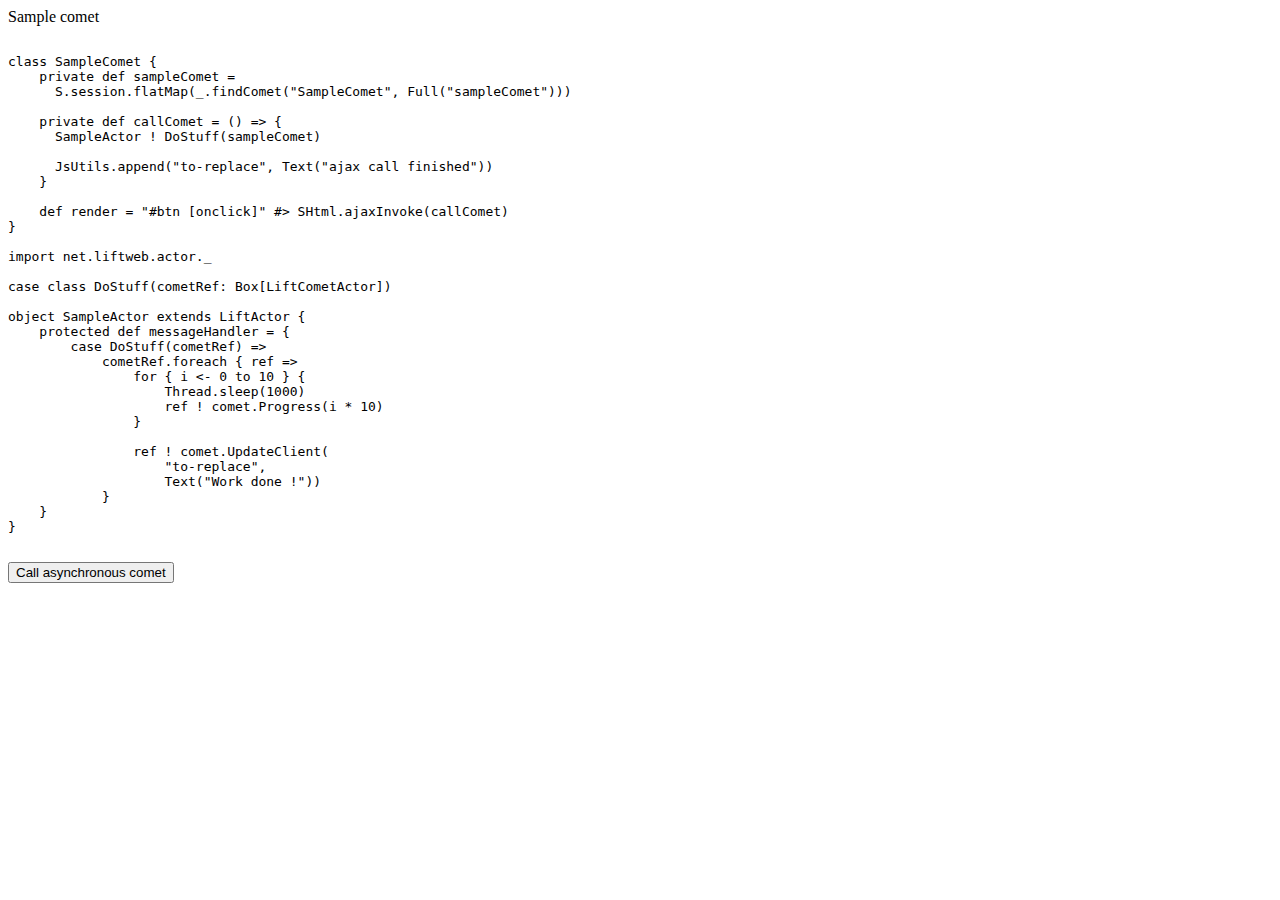
<file: src/main/webapp/comet.html>
<!DOCTYPE html>
<html>
<head>
    <meta content="text/html; charset=UTF-8" http-equiv="content-type"/>
    <title>Home</title>
</head>
<body class="lift:content_id=main">
<div id="main" class="lift:surround?with=default;at=content">

    <div class="row">
        <div class="col-md-12">
            <div class="panel panel-primary">
                <div class="panel-heading">Sample comet</div>
                <div class="panel-body">
                    <div class="row">
                        <div class="col-md-6">
                            <pre>

class SampleComet {
    private def sampleComet =
      S.session.flatMap(_.findComet("SampleComet", Full("sampleComet")))

    private def callComet = () => {
      SampleActor ! DoStuff(sampleComet)

      JsUtils.append("to-replace", Text("ajax call finished"))
    }

    def render = "#btn [onclick]" #> SHtml.ajaxInvoke(callComet)
}

import net.liftweb.actor._

case class DoStuff(cometRef: Box[LiftCometActor])

object SampleActor extends LiftActor {
    protected def messageHandler = {
        case DoStuff(cometRef) =>
            cometRef.foreach { ref =>
                for { i <- 0 to 10 } {
                    Thread.sleep(1000)
                    ref ! comet.Progress(i * 10)
                }

                ref ! comet.UpdateClient(
                    "to-replace",
                    Text("Work done !"))
            }
    }
}
                            </pre>
                        </div>
                        <div class="col-md-6">
                            <div data-lift="SampleComet">
                                <button class="btn btn-primary" id="btn">
                                    Call asynchronous comet
                                </button>

                            </div>
                            <lift:comet type="SampleComet" name="sampleComet">
                                <div id="result"></div>
                            </lift:comet>

                            <div id="progress"></div>
                            <div id="to-replace"></div>
                        </div>
                    </div>
                </div>
            </div>

        </div>
    </div>
</div>
</body>
</html>
</file>
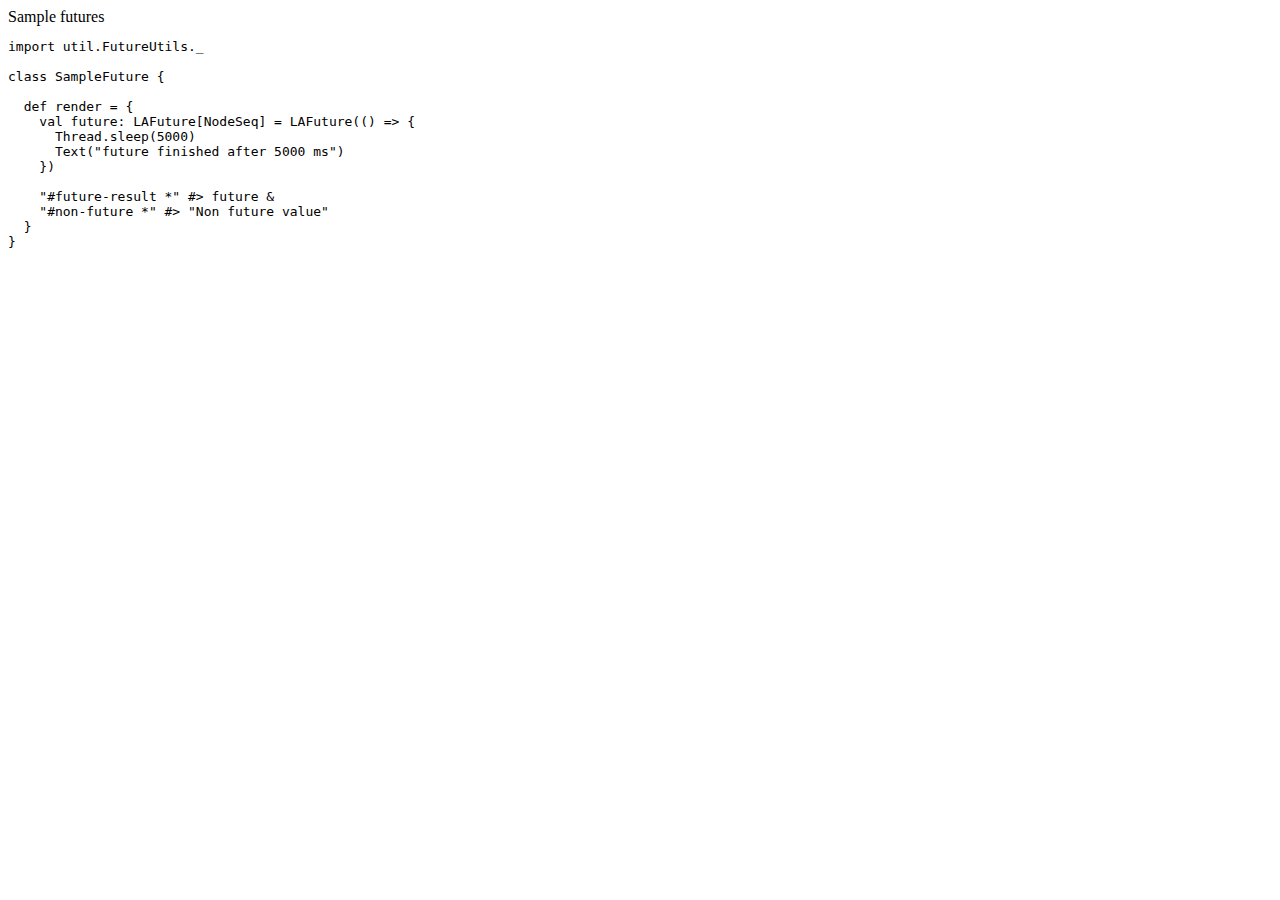
<file: src/main/webapp/futures.html>
<!DOCTYPE html>
<html>
<head>
    <meta content="text/html; charset=UTF-8" http-equiv="content-type"/>
    <title>Home</title>
</head>
<body class="lift:content_id=main">
<div id="main" class="lift:surround?with=default;at=content">

    <div class="row">
        <div class="col-md-12">
            <div class="panel panel-primary">
                <div class="panel-heading">Sample futures</div>
                <div class="panel-body">
                    <div class="row">
                        <div class="col-md-6">
                            <pre>
import util.FutureUtils._

class SampleFuture {

  def render = {
    val future: LAFuture[NodeSeq] = LAFuture(() => {
      Thread.sleep(5000)
      Text("future finished after 5000 ms")
    })

    "#future-result *" #> future &
    "#non-future *" #> "Non future value"
  }
}

                            </pre>
                        </div>
                        <div class="col-md-6">
                            <div data-lift="SampleFuture">
                                <p id="future-result"></p>
                                <p id="non-future"></p>
                            </div>
                        </div>
                    </div>
                </div>
            </div>

        </div>
    </div>
</div>
</body>
</html>
</file>
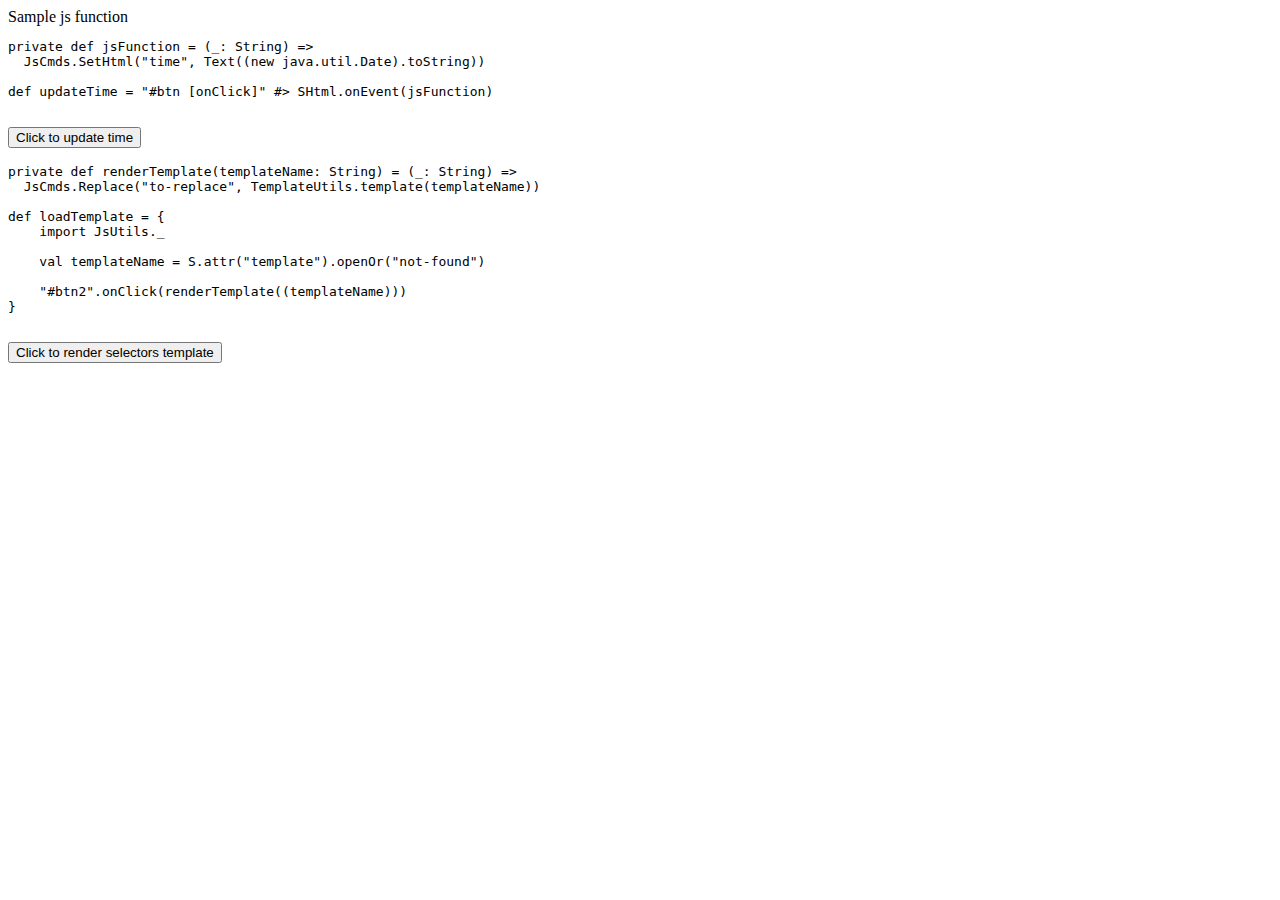
<file: src/main/webapp/js-functions.html>
<!DOCTYPE html>
<html>
<head>
    <meta content="text/html; charset=UTF-8" http-equiv="content-type"/>
    <title>Home</title>
</head>
<body class="lift:content_id=main">
<div id="main" class="lift:surround?with=default;at=content">

    <div class="row">
        <div class="col-md-12">
            <div class="panel panel-primary">
                <div class="panel-heading">Sample js function</div>
                <div class="panel-body">
                    <div class="row">
                        <div class="col-md-6">
                            <pre>
private def jsFunction = (_: String) =>
  JsCmds.SetHtml("time", Text((new java.util.Date).toString))

def updateTime = "#btn [onClick]" #> SHtml.onEvent(jsFunction)
                            </pre>
                        </div>
                        <div class="col-md-6">
                            <div data-lift="SampleJs.updateTime">
                                <button id="btn" class="btn">Click to update time</button>

                                <p id="time"></p>
                            </div>
                        </div>
                    </div>

                    <div class="row">
                        <div class="col-md-6">
                            <pre>
private def renderTemplate(templateName: String) = (_: String) =>
  JsCmds.Replace("to-replace", TemplateUtils.template(templateName))

def loadTemplate = {
    import JsUtils._

    val templateName = S.attr("template").openOr("not-found")

    "#btn2".onClick(renderTemplate((templateName)))
}
                            </pre>
                        </div>
                        <div class="col-md-6">
                            <div data-lift="SampleJs.loadTemplate?template=templates-hidden/samples/_selectors">
                                <button id="btn2" class="btn">Click to render selectors template</button>
                            </div>

                            <div id="to-replace"></div>
                        </div>
                    </div>

                </div>
            </div>

        </div>
    </div>
</div>
</body>
</html>
</file>
